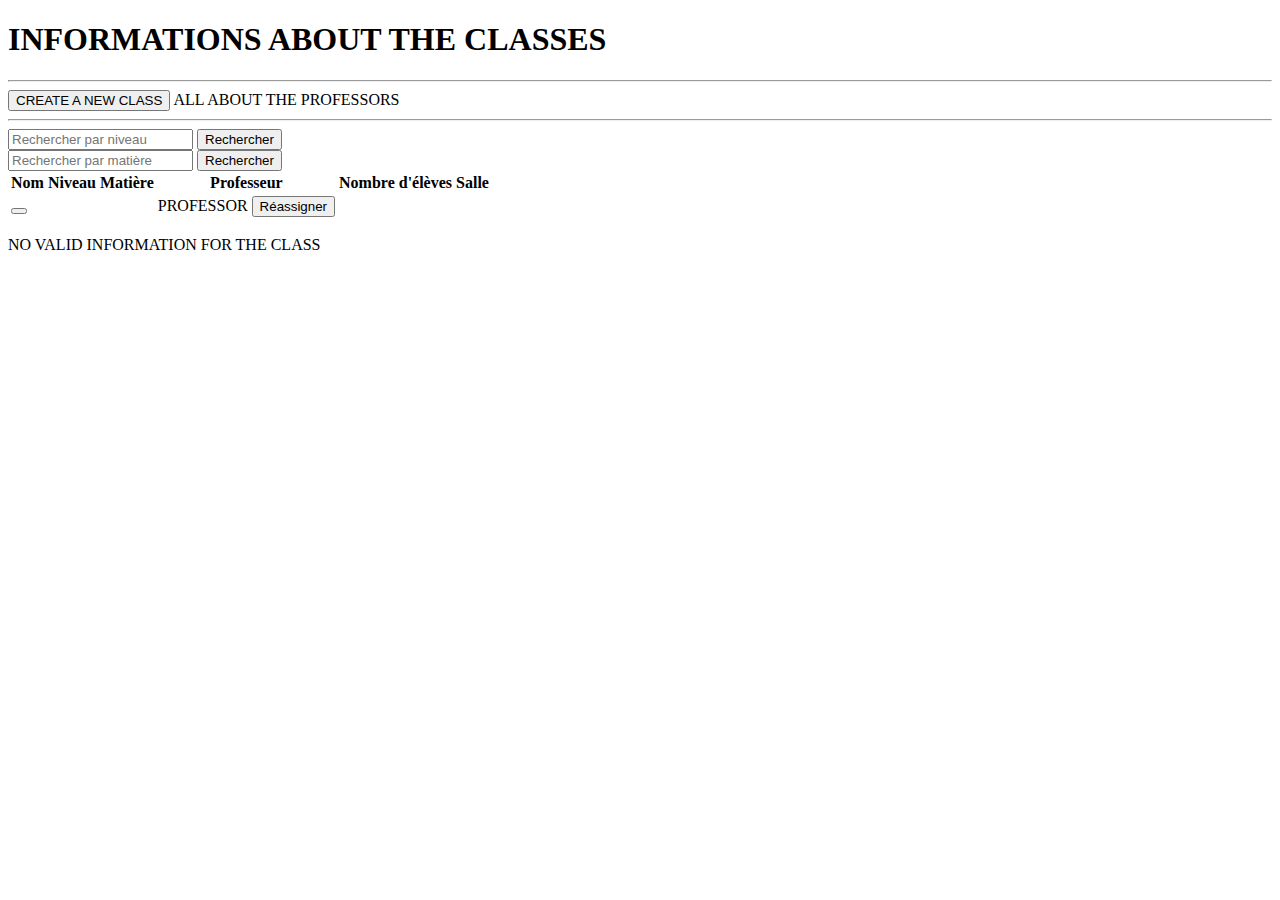
<file: src/main/resources/templates/classe/index.html>
<!DOCTYPE html>
<html lang="en" xmlns:th="http://www.thymeleaf.org">
<head>
    <meta charset="UTF-8">
    <title>MANAGEMENT OF THE CLASSES</title>
    <link rel="stylesheet" th:href="@{/style.css}">
</head>
<body>
<div>
<h1>INFORMATIONS ABOUT THE CLASSES</h1>
</div>
<hr>

<a th:href="@{/classe/newClasse}"><button class="btn btn-primary">CREATE A NEW CLASS</button> </a>
<a th:href="@{/professeur/}">ALL ABOUT THE PROFESSORS</a>
<hr>

<form th:action="@{/classe/search}" method="get">
    <input type="text" name="niveau" placeholder="Rechercher par niveau">
    <button type="submit">Rechercher</button>
</form>

<form th:action="@{/classe/searchMatiere}" method="get">
    <input type="text" name="matiere" placeholder="Rechercher par matière">
    <button type="submit">Rechercher</button>
</form>

<div>
    <!--table to show all the information of the class-->
    <table th:if="${classes != null and !classes.isEmpty()}">
        <tr>
            <th>Nom</th>
            <th>Niveau</th>
            <th>Matière</th>
            <th>Professeur</th>
            <th>Nombre d'élèves</th>
            <th>Salle</th>

        </tr>
        <tr th:each="classe : ${classes}">
            <td >
                <a th:href="@{/classe/{id}(id=${classe.id})}"><button th:text="${classe.nom}" class="btn btn-info"></button></a>
            </td>
            <td th:text="${classe.niveau}"></td>
            <td>
                 <span class="badge badge-outline badge-md"
                       th:text="${classe.matiere}"
                       th:classappend="${classe.matiere == 'Mathématiques' ? ' badge-primary' :
                        (classe.matiere == 'Histoire' ? ' badge-warning' :
                        (classe.matiere == 'Physique' ? ' badge-danger' : ' badge-secondary'))}">
                 </span>
            </td>
            <td>
                <!--for the link for the details of professeur, should check the id for the attribute professeur in classe-->
                <a th:href="@{/professeur/{id}(id=${classe.professeur.id})}">
                   PROFESSOR</a>
                <span th:text="${classe.professeur.nom+' '+classe.professeur.prenom}"></span>
                <a th:href="@{/classe/reassign/{id}(id=${classe.id})}">
                    <button class="btn btn-warning">Réassigner</button>
                </a>
            </td>
            <td th:text="${classe.nombreEleves}"></td>
            <td th:text="${classe.salle}"></td>
        </tr>
    </table>
    <p th:if="${classes == null or classes.isEmpty()}">NO VALID INFORMATION FOR THE CLASS</p>
</div>
</body>
</html>
</file>
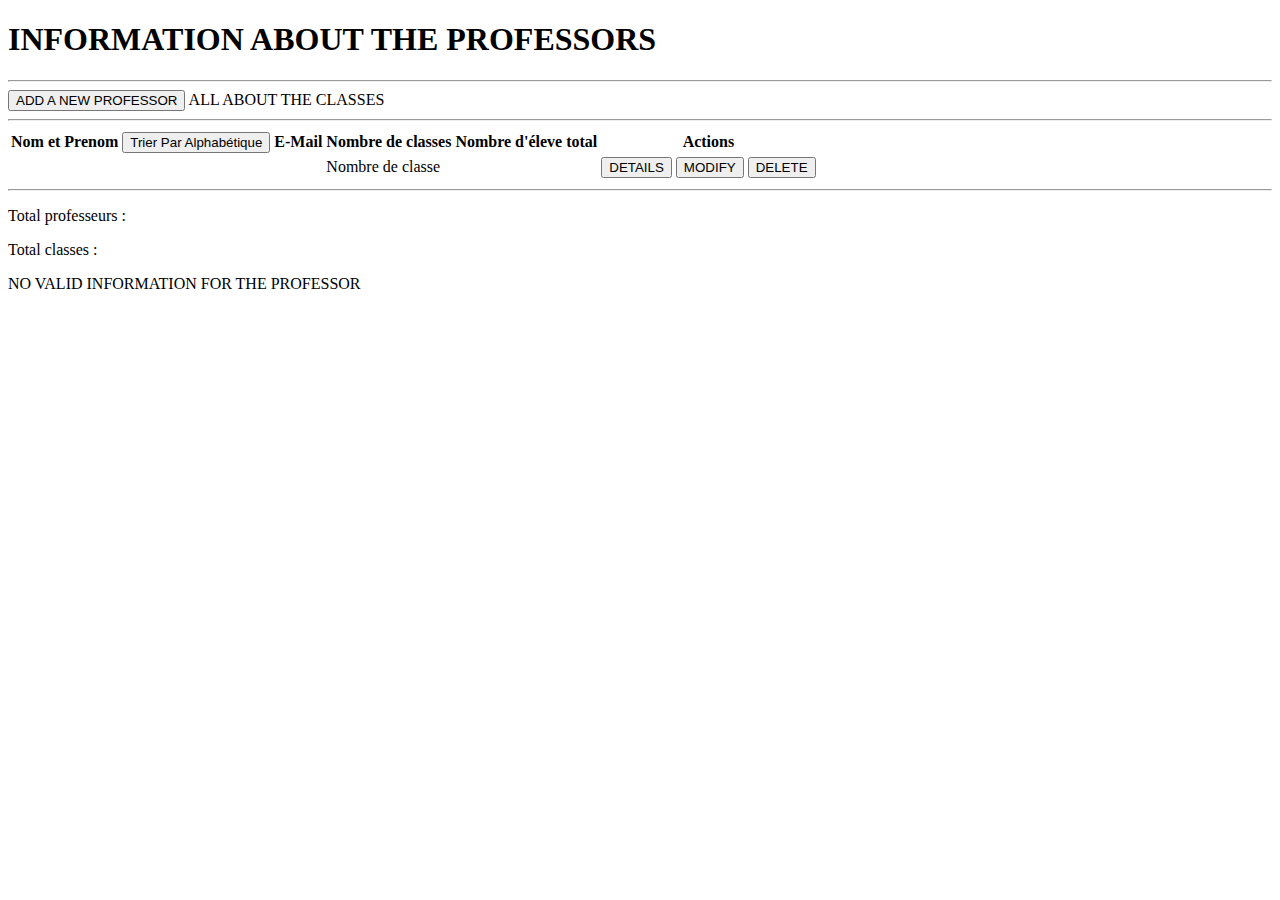
<file: src/main/resources/templates/professeur/index.html>
<!DOCTYPE html>
<html lang="en" xmlns:th="http://www.thymeleaf.org">
<head>
    <meta charset="UTF-8">
    <title>Gestion des Professeurs</title>
    <link rel="stylesheet" th:href="@{/style.css}">
</head>
<body>
<h1>INFORMATION ABOUT THE PROFESSORS</h1>
<hr>

<a th:href="@{/professeur/newProfesseur}"><button class="btn btn-primary">ADD A NEW PROFESSOR</button></a>
<a th:href="@{/classe/}">ALL ABOUT THE CLASSES</a>
<hr>

<div>
    <table th:if="${professeurs != null and !professeurs.isEmpty()}">
        <tr>
            <th>Nom et Prenom
                <a th:href="@{/professeur/sorted}"><button class="btn btn-info">Trier Par Alphabétique</button></a>
            </th>
            <th>E-Mail</th>
            <th>Nombre de classes</th>
            <th>Nombre d'éleve total</th>
            <th>Actions</th>
        </tr>
        <tr th:each="professeur : ${professeurs}">
            <td>
             <span th:text="${professeur.nom+' '+professeur.prenom}"></span>

            </td>
            <td th:text="${professeur.email}"></td>

            <td th:text="${professeur.classes.size()}">Nombre de classe</td>
            <td th:text="${totalEleves[professeur.id]}"></td>
            <td class="actions">

               <a th:href="@{/professeur/{id}(id=${professeur.id})}"><button class="btn btn-info">DETAILS</button></a>
               <a th:href="@{/professeur/{id}/modify(id=${professeur.id})}"><button class="btn btn-warning">MODIFY</button></a>
               <a th:href="@{/professeur/{id}/delete(id=${professeur.id})}"><button class="btn btn-danger">DELETE</button></a>
            </td>
        </tr>

    </table>
    <hr>
    <p>Total professeurs : <span th:text="${totalProfesseurs}"></span></p>
    <p>Total classes : <span th:text="${totalClasses}"></span></p>
    <p th:if="${professeurs == null or professeurs.isEmpty()}">NO VALID INFORMATION FOR THE PROFESSOR</p>
</div>

<div th:if="${message}" class="message">
    <span th:text="${message}"></span>
</div>

</body>
</html>
</file>
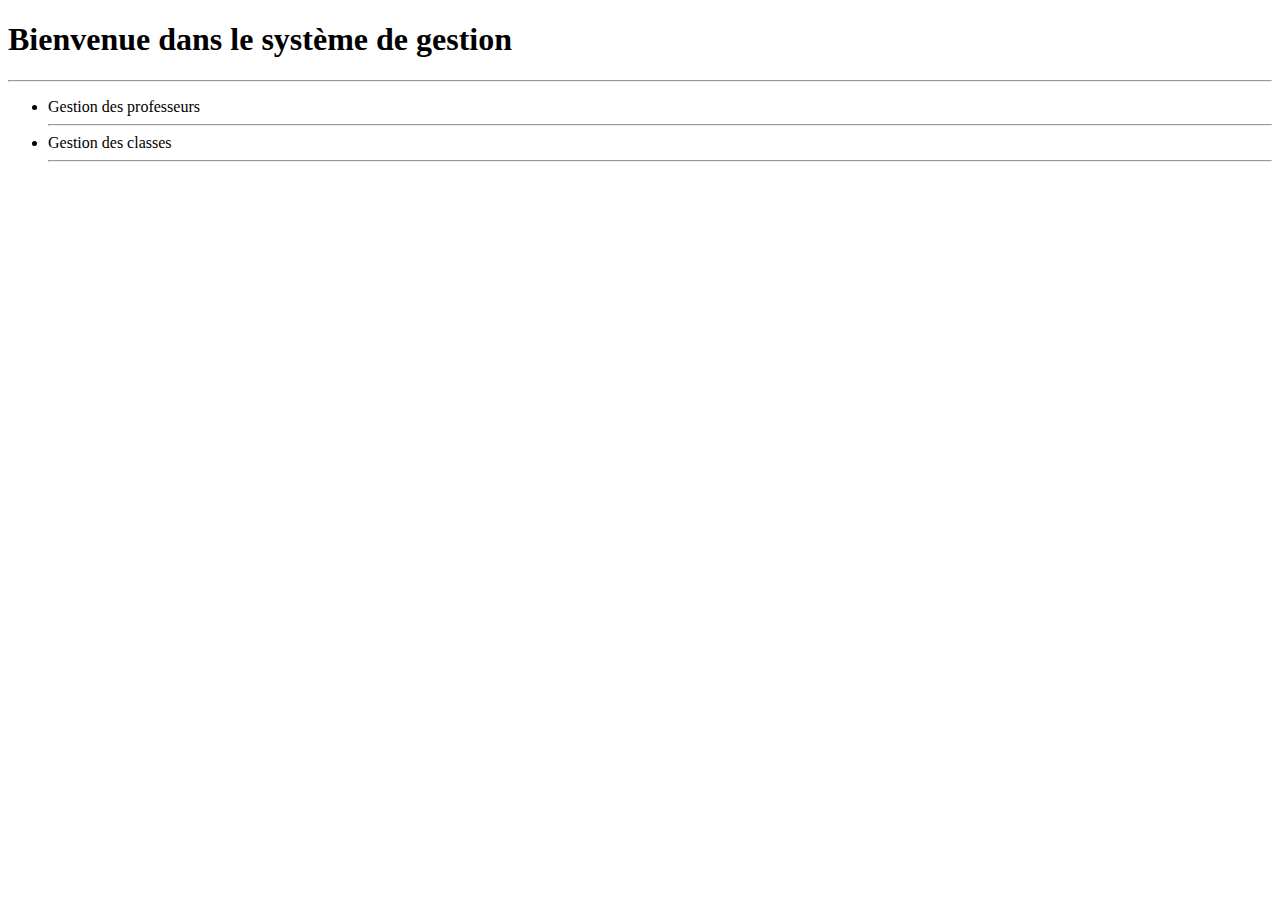
<file: src/main/resources/templates/home.html>
<!DOCTYPE html>
<html lang="en" xmlns:th="http://www.thymeleaf.org">
<head>
    <meta charset="UTF-8">
    <title>Home Page</title>
    <link rel="stylesheet" th:href="@{/style.css}">
</head>

<body>
<h1>Bienvenue dans le système de gestion</h1>
<hr>

<ul>
    <li><a th:href="@{/professeur/}">Gestion des professeurs</a></li>
    <hr>
    <li><a th:href="@{/classe/}">Gestion des classes</a></li>
    <hr>
</ul>

</body>
</html>
</file>
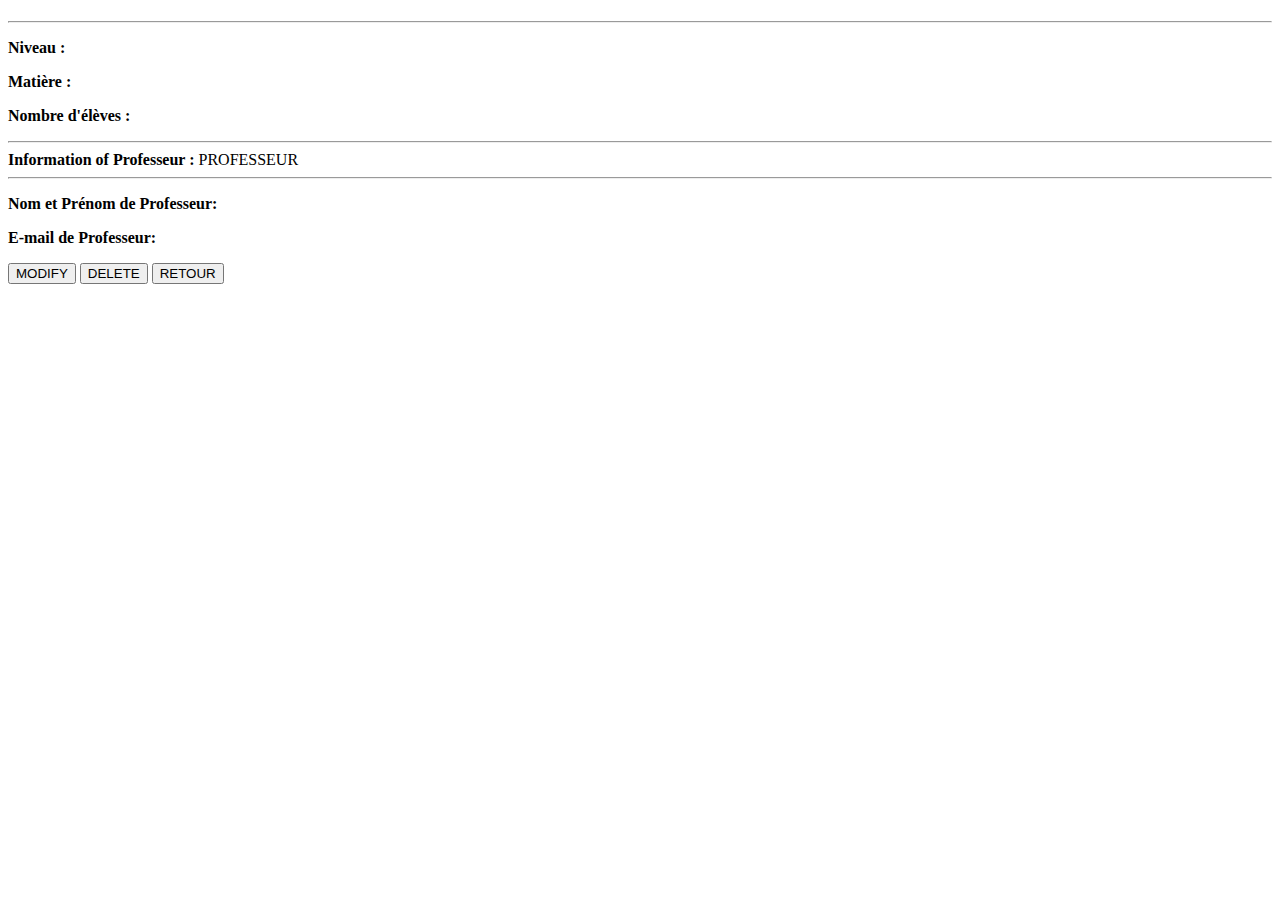
<file: src/main/resources/templates/classe/detail.html>
<!DOCTYPE html>
<html lang="en" xmlns:th="http://www.thymeleaf.org">
<head>
    <meta charset="UTF-8">
    <title>DETAIL OF THE CLASS</title>
    <link rel="stylesheet" th:href="@{/style.css}">
</head>
<body>
    <h1 th:text="${classe.nom}"></h1>
    <hr>

    <div >
    <p><strong >Niveau :</strong><span th:text="${classe.niveau}"></span></p>
    <p><strong >Matière :</strong><span th:text="${classe.matiere}"></span></p>
    <p><strong >Nombre d'élèves :</strong><span th:text="${classe.nombreEleves}"></span></p>
    <hr>
    </div>


    <div class="Information for professeur">
        <strong >Information of Professeur : </strong>
        <a th:href="@{/professeur/{id}(id=${classe.professeur.id})}">PROFESSEUR</a>
        <hr>
        <p><strong>Nom et Prénom de Professeur: </strong><span th:text="${classe.professeur.nom+' '+classe.professeur.prenom}"></span></p>
        <p><strong>E-mail de Professeur: </strong><span th:text="${classe.professeur.email}"></span></p>
    </div>


    <div>
        <a th:href="@{/classe/{id}/modify(id=${classe.id})}"><button class="btn btn-warning">MODIFY</button></a>
        <a th:href="@{/classe/{id}/delete(id=${classe.id})}"><button class="btn btn-danger">DELETE</button></a>
        <a th:href="@{/classe/}"><button class="btn btn-info">RETOUR</button></a>
    </div>


</body>
</html>
</file>
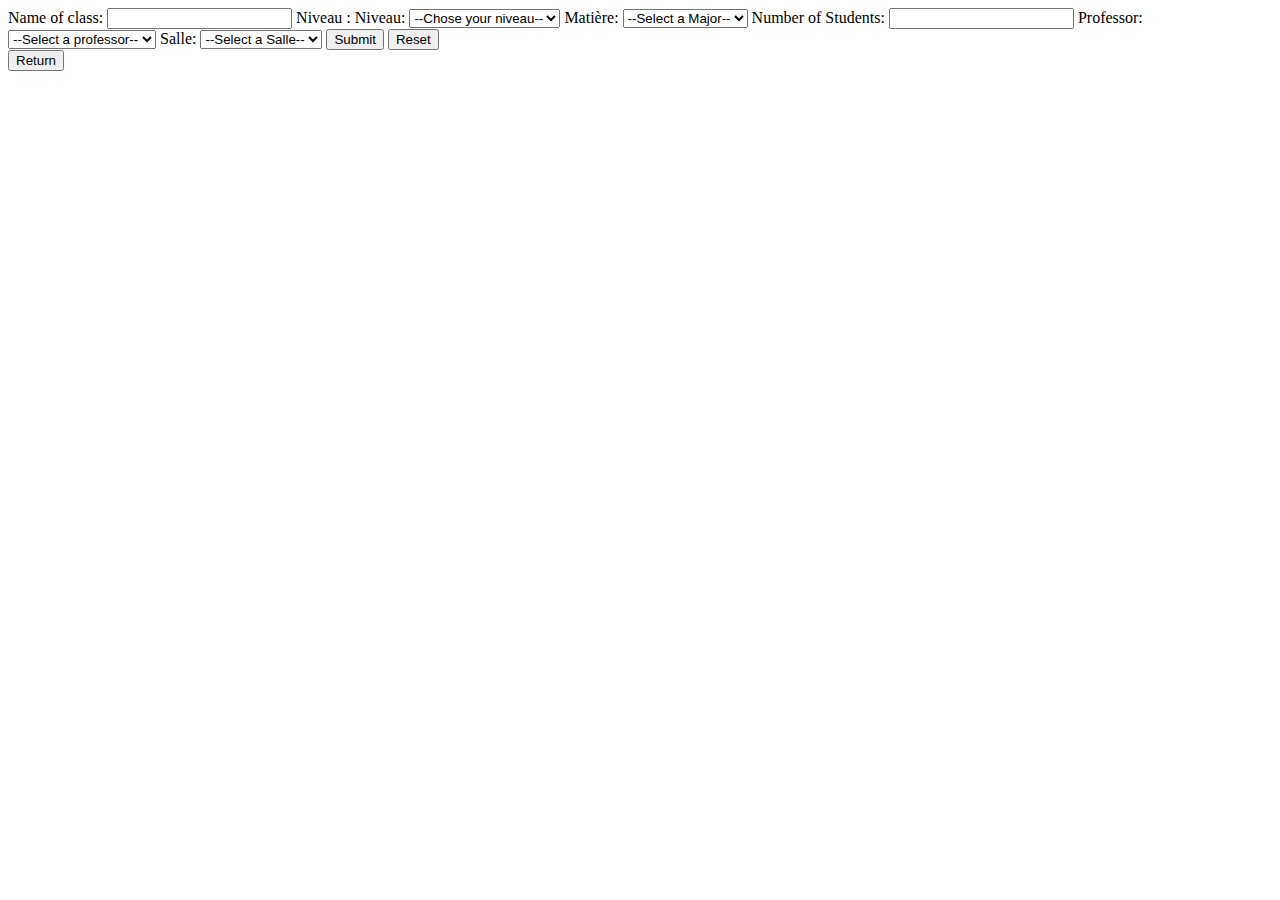
<file: src/main/resources/templates/classe/form.html>
<!DOCTYPE html>
<html lang="en" xmlns:th="http://www.thymeleaf.org">
<head>
    <meta charset="UTF-8">
    <title>Formula for class</title>
    <link rel="stylesheet" th:href="@{/style.css}">
</head>
<body>

<form th:action="${classe.id == null ? '/classe/newClasse' :'/classe/' + classe.id+'/modify'}" method="post" class = "form">
    <label for="nom">Name of class: </label>
        <input type="text" id="nom" name="nom"/>

    <label>Niveau : </label>

    <label for="niveau">Niveau: </label>
        <select id="niveau" name="niveau" class="form-input" required>
            <option value="">--Chose your niveau--</option>
            <option th:value="Seconde" th:selected="${classe.niveau == 'Seconde'}">Seconde</option>
            <option th:value="première" th:selected="${classe.niveau == 'Première'}">Première</option>
            <option th:value="Terminale" th:selected="${classe.niveau == 'Terminale'}">Terminale</option>
            <option th:value="BTS" th:selected="${classe.niveau == 'BTS'}">BTS</option>
        </select>


    <label for="matiere">Matière: </label>
    <select id="matiere" name="matiere" class="form-input" required>
        <option value="">--Select a Major--</option>
        <option value="Mathématiques" th:selected="${classe.matiere  =='Mathématiques'}">Mathématiques</option>
        <option value="Français" th:selected="${classe.matiere  =='Français'}">Français</option>
        <option value="Science" th:selected="${classe.matiere  =='Science'}">Science</option>
        <option value="Physique" th:selected="${classe.matiere  =='Physique'}">Physique</option>
        <option value="Histoire" th:selected="${classe.matiere  =='Histoire'}">Histoire</option>
    </select>

    <label for="nombreEleves">Number of Students: </label>
        <input type="number" id="nombreEleves" name="nombreEleves" min="1" required/>


    <label for="professeur">Professor: </label>
    <select id="professeur" name="professeur" class="form-input" required>
            <option value="">--Select a professor--</option>
            <option th:each="prof : ${professeurs}"
                    th:value="${prof.id}"
                    th:text="${prof.prenom}+' '+${prof.nom}"
                    th:selected="${classe.professeur != null && classe.professeur.id == prof.id}">
            </option>
    </select>

    <label for="salle">Salle: </label>
    <select id="salle" name="salle" class="form-input" required>
        <option value="">--Select a Salle--</option>
        <option value="RDC101" th:selected="${classe.salle  =='RDC101'}">RDC101</option>
        <option value="RDC102" th:selected="${classe.salle  =='RDC102'}">RDC102</option>
        <option value="RDC103" th:selected="${classe.salle  =='RDC103'}">RDC103</option>
        <option value="RDC104" th:selected="${classe.salle  =='RDC104'}">RDC104</option>
        <option value="RDC105" th:selected="${classe.salle  =='RDC105'}">RDC105</option>
        <option value="RDC106" th:selected="${classe.salle  =='RDC106'}">RDC106</option>
    </select>


    <button type="submit" class="btn btn-warning">Submit</button>
    <button type="reset" class="btn btn-danger">Reset</button>

</form>
    <a th:href="@{/classe/}"><button class="btn btn-info">Return</button></a>

</body>
</html>
</file>
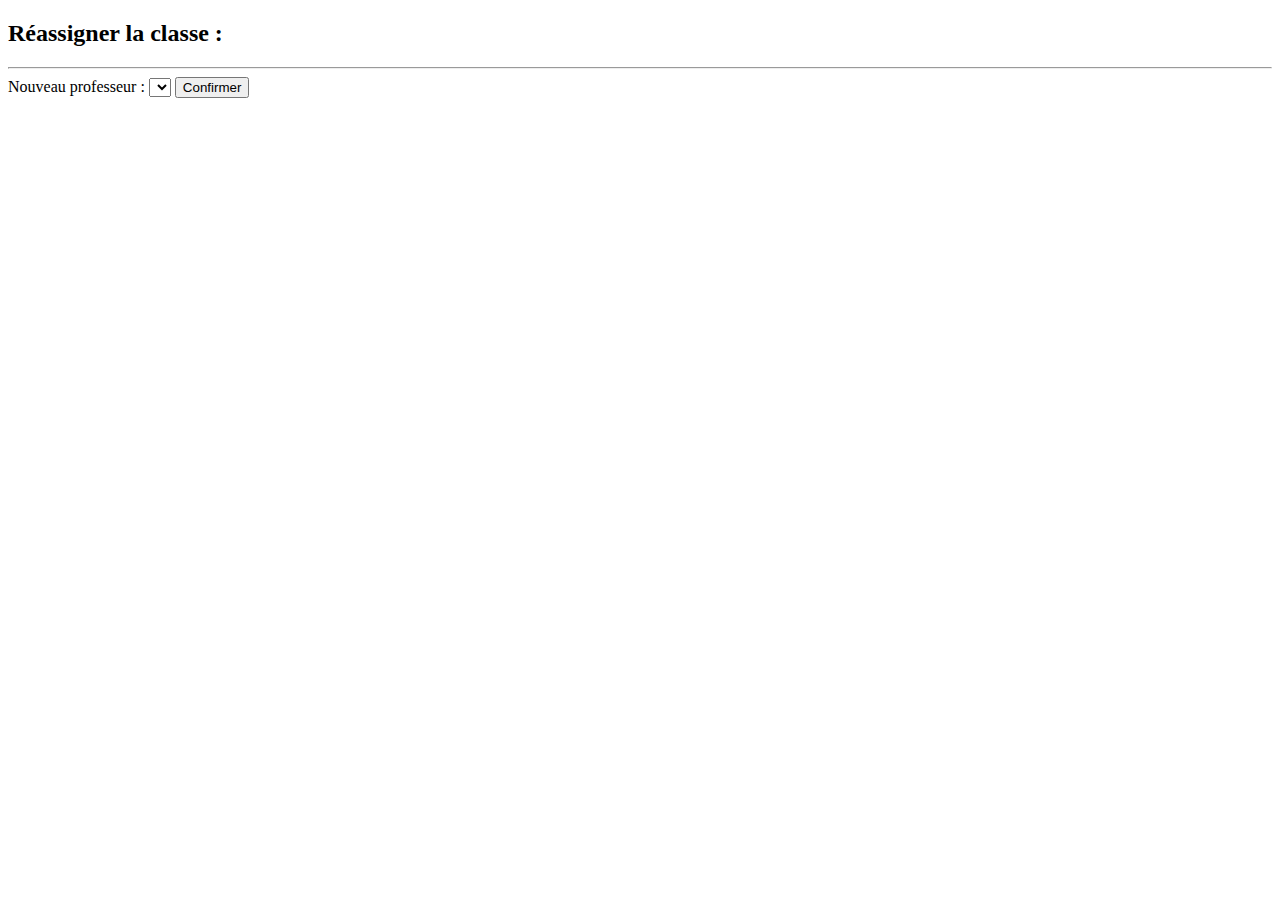
<file: src/main/resources/templates/classe/reassign.html>
<!DOCTYPE html>
<html lang="en" xmlns:th="http://www.thymeleaf.org">
<head>
    <meta charset="UTF-8">
    <title>Réassigner une classe</title>
    <link rel="stylesheet" th:href="@{/style.css}">
</head>
<body>

<h2>Réassigner la classe : <span th:text="${classe.nom}"></span></h2>
<hr>

<form th:action="@{/classe/reassign}" method="post">

    <input type="hidden" name="classeId" th:value="${classe.id}">

    <label>Nouveau professeur :</label>
    <select name="professeurId">
        <option th:each="p : ${professeurs}"
                th:value="${p.id}"
                th:text="${p.nom + ' ' + p.prenom}">
        </option>
    </select>

    <button type="submit" class="btn btn-primary">Confirmer</button>
</form>

</body>
</html>
</file>
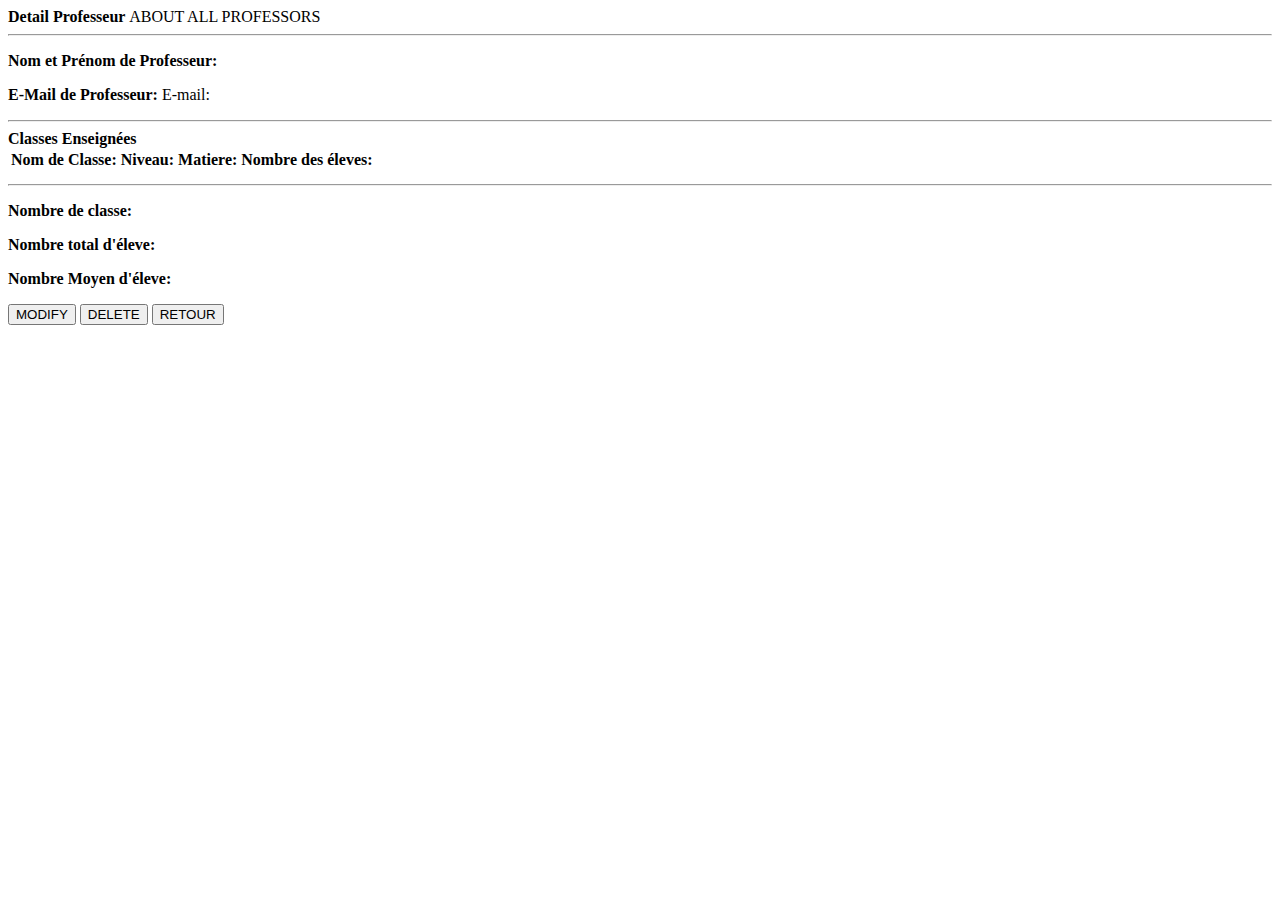
<file: src/main/resources/templates/professeur/detail.html>
<!DOCTYPE html>
<html lang="en" xmlns:th="http://www.thymeleaf.org">
<head>
    <meta charset="UTF-8">
    <title>DETAIL OF THE PROFESSOR</title>
    <link rel="stylesheet" th:href="@{/style.css}">
</head>
<body>
    <div class="Information for professeur">
        <strong> Detail Professeur </strong>
        <a th:href="@{/professeur/}"> ABOUT ALL PROFESSORS</a>
        <hr>
        <p><strong>Nom et Prénom de Professeur: </strong><span th:text="${professeur.nom+' '+professeur.prenom}"></span></p>
        <p><strong>E-Mail de Professeur: </strong><span th:text="${professeur.email}">E-mail:</span></p>
    </div>
    <hr>

    <div>
        <strong>Classes Enseignées</strong>
        <table >
            <tr>
                <th>Nom de Classe: </th>
                <th>Niveau: </th>
                <th>Matiere: </th>
                <th>Nombre des éleves: </th>
            </tr>

            <tr th:each="classe : ${professeur.classes}">
                <td th:text="${classe.nom}"></td>
                <td th:text="${classe.niveau}"></td>
                <td th:text="${classe.matiere}"></td>
                <td th:text="${classe.nombreEleves}"></td>
            </tr>
        </table>

    </div>
    <hr>

    <div>
       <p><strong>Nombre de classe: </strong><span th:text="${professeur.classes.size()}"></span></p>
       <p><strong>Nombre total d'éleve: </strong><span th:text="${nombreEleves}"></span></p>
        <p><strong>Nombre Moyen d'éleve: </strong><span th:text="${nombreMoyenEleves}"></span></p>
    </div>

    <div>
        <a th:href="@{/professeur/{id}/modify(id=${professeur.id})}"><button class="btn btn-warning">MODIFY</button></a>
        <a th:href="@{/professeur/{id}/delete(id=${professeur.id})}"><button class="btn btn-danger">DELETE</button></a>
        <a th:href="@{/professeur/}"><button class="btn btn-info">RETOUR</button></a>
    </div>

</body>
</html>
</file>
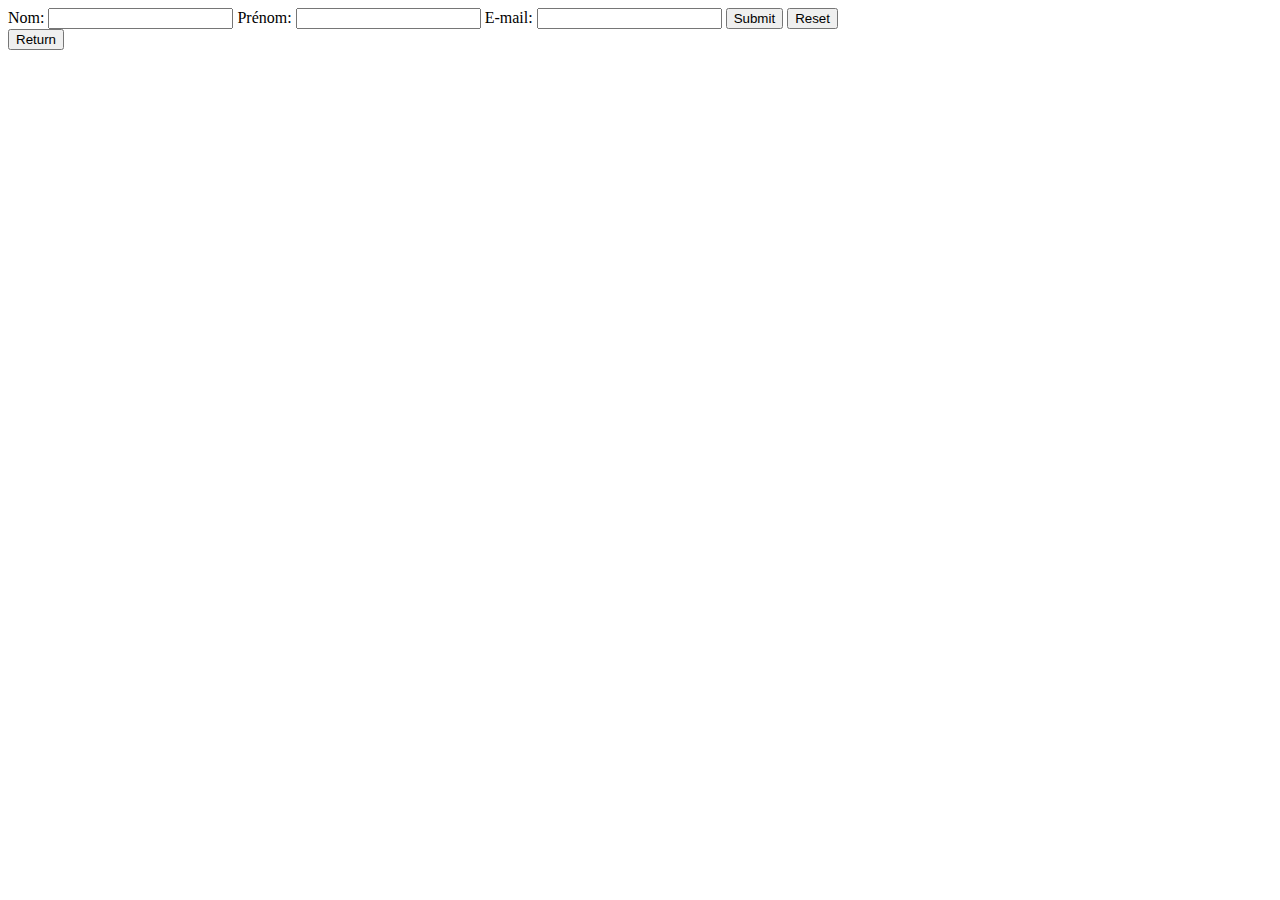
<file: src/main/resources/templates/professeur/form.html>
<!DOCTYPE html>
<html lang="en" xmlns:th="http://www.thymeleaf.org">
<head>
    <meta charset="UTF-8">
    <title>FORMULA OF PROFESSOR</title>
    <link rel="stylesheet" th:href="@{/style.css}">
</head>
<body>
<form th:action="${professeur.id == null ? '/professeur/newProfesseur' : '/professeur/' + professeur.id+'/modify'}" method="post" class="form">
    <label for="nom">Nom: </label>
    <input type="text" id="nom" name="nom" required/>

    <label for="prenom">Prénom: </label>
    <input type="text" id="prenom" name="prenom" required/>

    <label for="email">E-mail: </label>
    <input type="email" id="email" name="email" required/>


    <button type="submit" class="bnt btn-warning">Submit</button>
    <button type="reset" class="bnt btn-danger">Reset</button>

</form>
    <a th:href="@{/professeur/}"><button class="bnt btn-info">Return</button></a>
</body>
</html>
</file>
